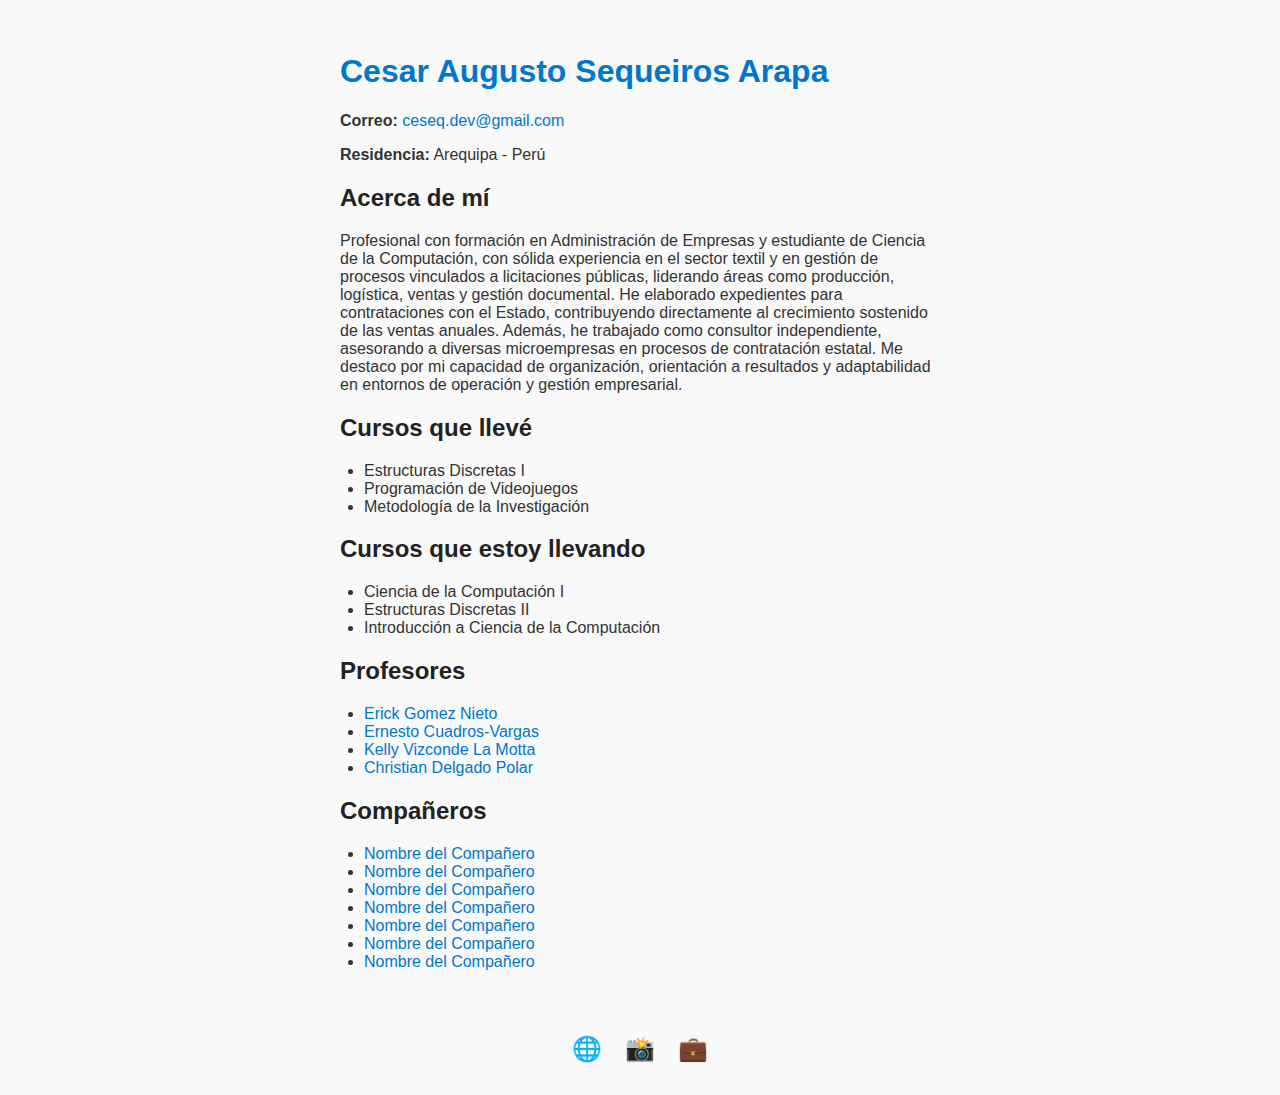
<file: index.html>
<!DOCTYPE html>
<html lang="es">
<head>
  <meta charset="UTF-8" />
  <meta name="google-site-verification" content="BYt5CijGAvun54pXjWI_Y9Cen2FBv7_pJMGhDMatYdc" />
  <meta name="viewport" content="width=device-width, initial-scale=1.0"/>
  <meta name="description" content="Portafolio de Cesar Sequeiros, estudiante de Ciencia de la Computación en Arequipa. Información sobre cursos, profesores y contacto.">
  <meta name="keywords" content="César Augusto Sequeiros Arapa, portafolio, página personal, contacto, Universidad Católica San Pablo, ciencias de la computación, Arequipa">
  <meta name="author" content="Cesar Augusto Sequeiros Arapa">
  <meta name="robots" content="index, follow">
  <title>Cesar Augusto Sequeiros Arapa - Pagina Personal | Ciencia de la Computación</title>
  <meta name="description" content="Portafolio de Cesar Sequeiros, estudiante de Ciencia de la Computación en Arequipa. Información sobre cursos, profesores y contacto.">
  <link rel="stylesheet" href="style.css"/>
</head>
<body>
  <main>
    <h1><a href="https://www.linkedin.com/in/cesar-augusto-sequeiros-arapa-952a27370/" target="_blank">Cesar Augusto Sequeiros Arapa</a></h1>

    <p><strong>Correo:</strong> <a href="mailto:ceseq.dev@gmail.com">ceseq.dev@gmail.com</a></p>
    <p><strong>Residencia:</strong> Arequipa - Perú</p>

    
    <section>
      <h2>Acerca de mí</h2>
      <p>Profesional con formación en Administración de Empresas y estudiante de Ciencia de la Computación, con sólida experiencia en el sector textil y en gestión de procesos vinculados a licitaciones públicas, liderando áreas como producción, logística, ventas y gestión documental. He elaborado expedientes para contrataciones con el Estado, contribuyendo directamente al crecimiento sostenido de las ventas anuales. Además, he trabajado como consultor independiente, asesorando a diversas microempresas en procesos de contratación estatal. Me destaco por mi capacidad de organización, orientación a resultados y adaptabilidad en entornos de operación y gestión empresarial.</p>
    </section>
    <section>
      <h2>Cursos que llevé</h2>
      <ul>
        <li>Estructuras Discretas I</li>
        <li>Programación de Videojuegos</li>
        <li>Metodología de la Investigación</li>
      </ul>
    </section>

    <section>
      <h2>Cursos que estoy llevando</h2>
      <ul>
        <li>Ciencia de la Computación I</li>
        <li>Estructuras Discretas II</li>
        <li>Introducción a Ciencia de la Computación</li>
      </ul>
    </section>

    <section>
      <h2>Profesores</h2>
      <ul>
        <li><a href="https://www.linkedin.com/in/erick-gomez-nieto-24210130/?originalSubdomain=pe" target="_blank">Erick Gomez Nieto</a></li>
        <li><a href="https://www.linkedin.com/in/ecuadrosv/?originalSubdomain=pe" target="_blank">Ernesto Cuadros-Vargas</a></li>
        <li><a href="https://www.linkedin.com/in/kelly-vizconde-la-motta-3a57a4143/?originalSubdomain=pe" target="_blank">Kelly Vizconde La Motta</a></li>
        <li><a href="https://www.linkedin.com/in/christian-delgado-polar-5446241b5/?originalSubdomain=pe" target="_blank">Christian Delgado Polar</a></li>
      </ul>
    </section>

    <section>
      <h2>Compañeros</h2>
      <ul>
        <li><a href="#" target="_blank">Nombre del Compañero</a></li>
        <li><a href="#" target="_blank">Nombre del Compañero</a></li>
        <li><a href="#" target="_blank">Nombre del Compañero</a></li>
        <li><a href="#" target="_blank">Nombre del Compañero</a></li>
        <li><a href="#" target="_blank">Nombre del Compañero</a></li>
        <li><a href="#" target="_blank">Nombre del Compañero</a></li>
        <li><a href="#" target="_blank">Nombre del Compañero</a></li>
      </ul>
    </section>
  </main>

  <footer>
    <a href="https://www.facebook.com/c.sequeiros.a" target="_blank">🌐</a>
    <a href="https://www.instagram.com/cseq99/" target="_blank">📸</a>
    <a href="https://www.linkedin.com/in/cesar-augusto-sequeiros-arapa-952a27370/" target="_blank">💼</a>
  </footer>
</body>
</html>
</file>
<file: style.css>
body {
  font-family: sans-serif;
  margin: 0;
  padding: 2rem;
  background-color: #f9f9f9;
  color: #333;
}

main {
  max-width: 600px;
  margin: auto;
}

h1, h2 {
  color: #222;
}

a {
  color: #0077cc;
  text-decoration: none;
}

a:hover {
  text-decoration: underline;
}

ul {
  list-style-type: disc;
  padding-left: 1.5rem;
}

footer {
  text-align: center;
  margin-top: 4rem;
  font-size: 1.5rem;
}

footer a {
  margin: 0 0.5rem;
}
</file>
